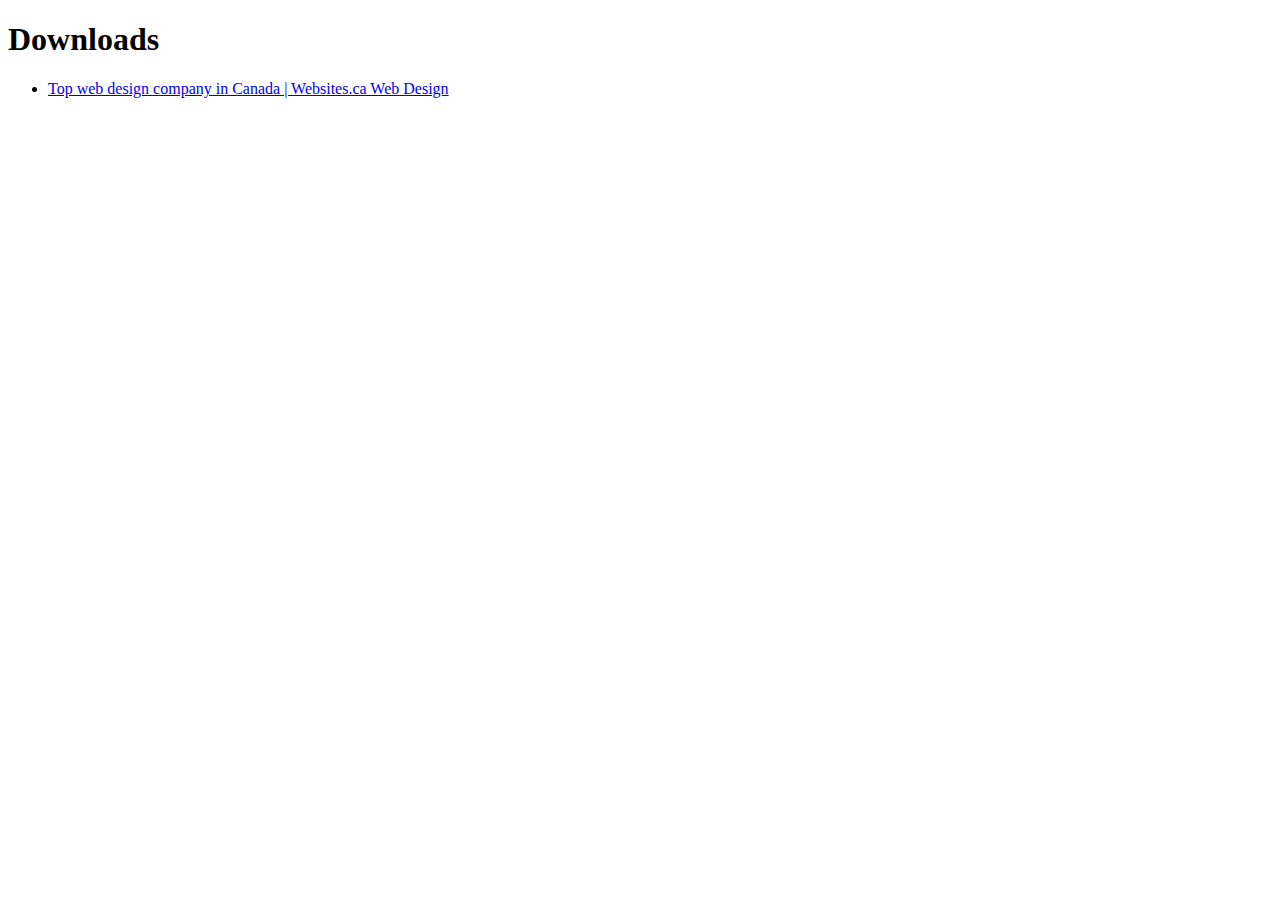
<file: _downloads.html>
<!DOCTYPE html>
<html>
	<head>
		<meta charset="UTF-8">
        <title> Downloads </title>
    </head>
    <body>
        <h1> Downloads </h1>
        <ul>
            <li><a id="https://websites.ca/" href="index.html"> Top web design company in Canada | Websites.ca Web Design </a></li>
        </ul>
    </body>
</html>
</file>
